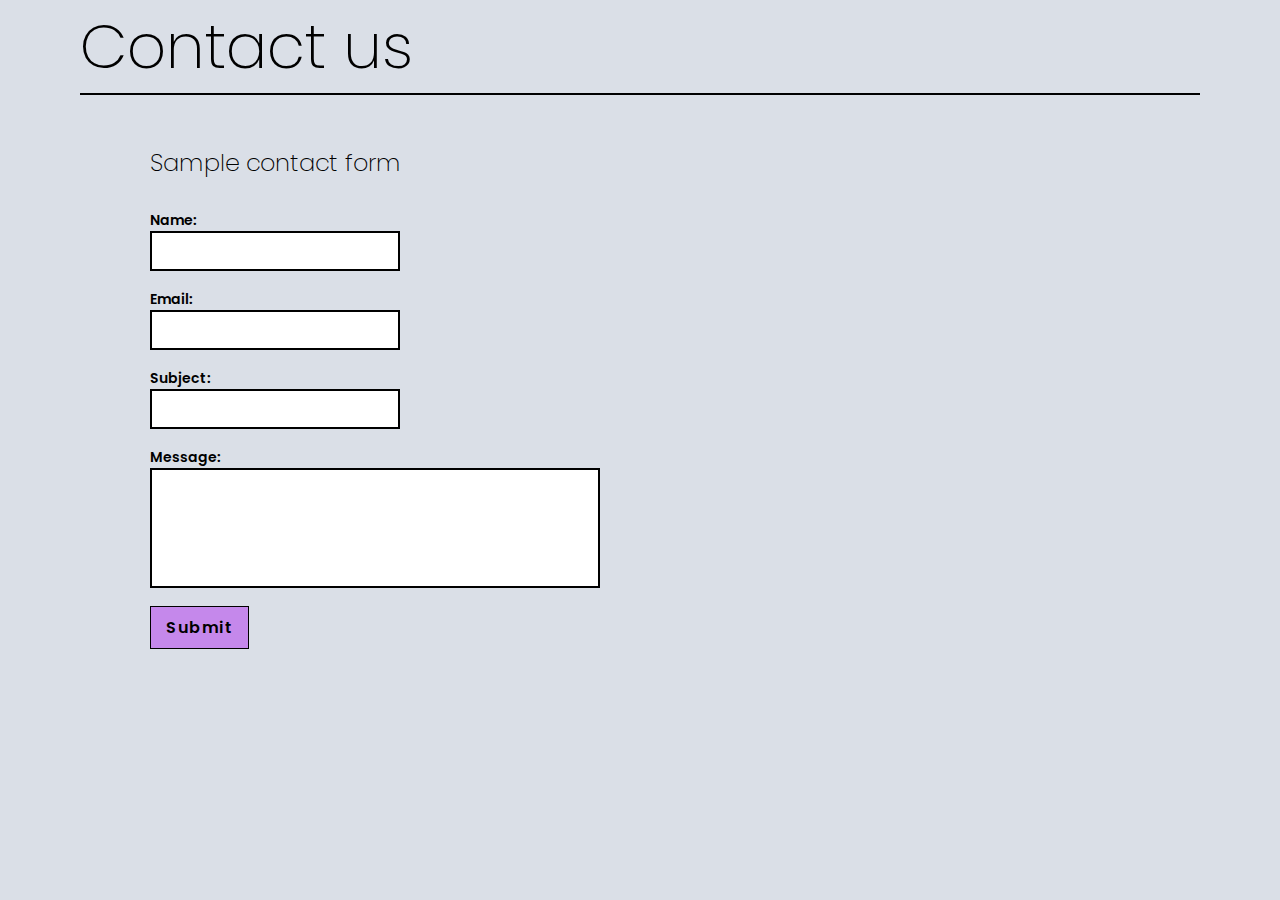
<file: contact.html>
<!DOCTYPE html>
<html lang="en">

<head>
    <meta charset="UTF-8">
    <meta http-equiv="X-UA-Compatible" content="IE=edge">
    <meta name="viewport" content="width=device-width, initial-scale=1.0">
    <link rel="stylesheet" href="contact.css">
    <title>Contact Form</title>
</head>

<body>
    <header>
        <h1 class="contact">Contact us</h1>
    </header>

    <h2>Sample contact form </h2>
    <form action="">
        <label for="firstname">Name:</label><br>
        <input type="text"  class="input1" pattern='[a-z]*'><br><br>

        <label for="Email">Email:</label><br>
        <input type="text"  class="input2"><br><br>

        <label for="Email">Subject:</label><br>
        <input type="text"  class="input3"><br><br>

        <label for="Email">Message:</label><br>
        <input type="text"  class="input4" maxlength="300"><br><br>

        <a href="#" class="anckor">Submit</a>

    </form>
    
</body>

</html>
</file>
<file: contact.css>
@import url('https://fonts.googleapis.com/css2?family=Lato:ital,wght@0,400;1,300&family=Noto+Sans:ital,wght@1,300&family=Poppins:wght@300&family=Source+Sans+Pro:ital@1&display=swap');

/* font-family: 'Lato', sans-serif;
font-family: 'Noto Sans', sans-serif;
font-family: 'Poppins', sans-serif;
font-family: 'Source Sans Pro', sans-serif; */
* {
    box-sizing: border-box;
    padding: 0;
    margin: 0;
}
body {
    background-color: #DADFE7;
}
body h2 {
    font-family: 'Poppins', sans-serif;
    font-weight: 200;
    margin: 50px 0 0 150px;
}
.contact {
    font-size: 62px;
    font-weight: 200;
    font-family: 'Poppins', sans-serif;
    border-bottom: 2px solid #000;
    margin-left: 80px;
    margin-right: 80px;
}
form {
    margin: 30px 0 0 150px;
}
label {
    font-family: 'Poppins', sans-serif;
    font-size: 14px;
    font-weight: 600;
}
.input1 {
    height: 40px;
    border: 2px solid #000;
    line-height: 30px;
    font-size: 16px;
    width: 250px;
}
.input2 {
    height: 40px;
    border: 2px solid #000;
    line-height: 30px;
    font-size: 18px;
    width: 250px;
}
.input3 {
    height: 40px;
    border: 2px solid #000;
    line-height: 30px;
    font-size: 18px;
    width: 250px;
}
.input4 {
    height: 120px;
    border: 2px solid #000;
    font-size: 18px;
    width: 450px;
    background-color: #fff;
}
.anckor {
    text-decoration: none;
    font-family: 'Poppins', sans-serif;
    border: 1px solid #000;
    padding: 8px 15px;
    background-color: #C588EB;
    color: #000;
    font-weight: 600;
    text-transform: capitalize;
    letter-spacing: 1.5px;
    animation: tilt 3s ease-in-out infinite alternate;
    display: inline-block;
}
@keyframes tilt {
    /* from {
        transform: skewX(30deg);
    }

    to {
        transform: skewX(-30deg);
    } */
    0% {
        transform: rotate(18deg);
    }

    100% {
        transform: rotate(-18deg);
    }
}
.anckor:hover {
    background-color: #AD00EB;

}
input:invalid {
    animation: shake-in infinite 0.22s; 
    border: 4px solid red;
    background: red;
}

@keyframes shake-in {
    25% {
        transform: translateY(10px);
    }
    50% {
        transform: translateY(-10px);
    }
    75% {
        transform: translateY(10px);
    }
}
</file>
